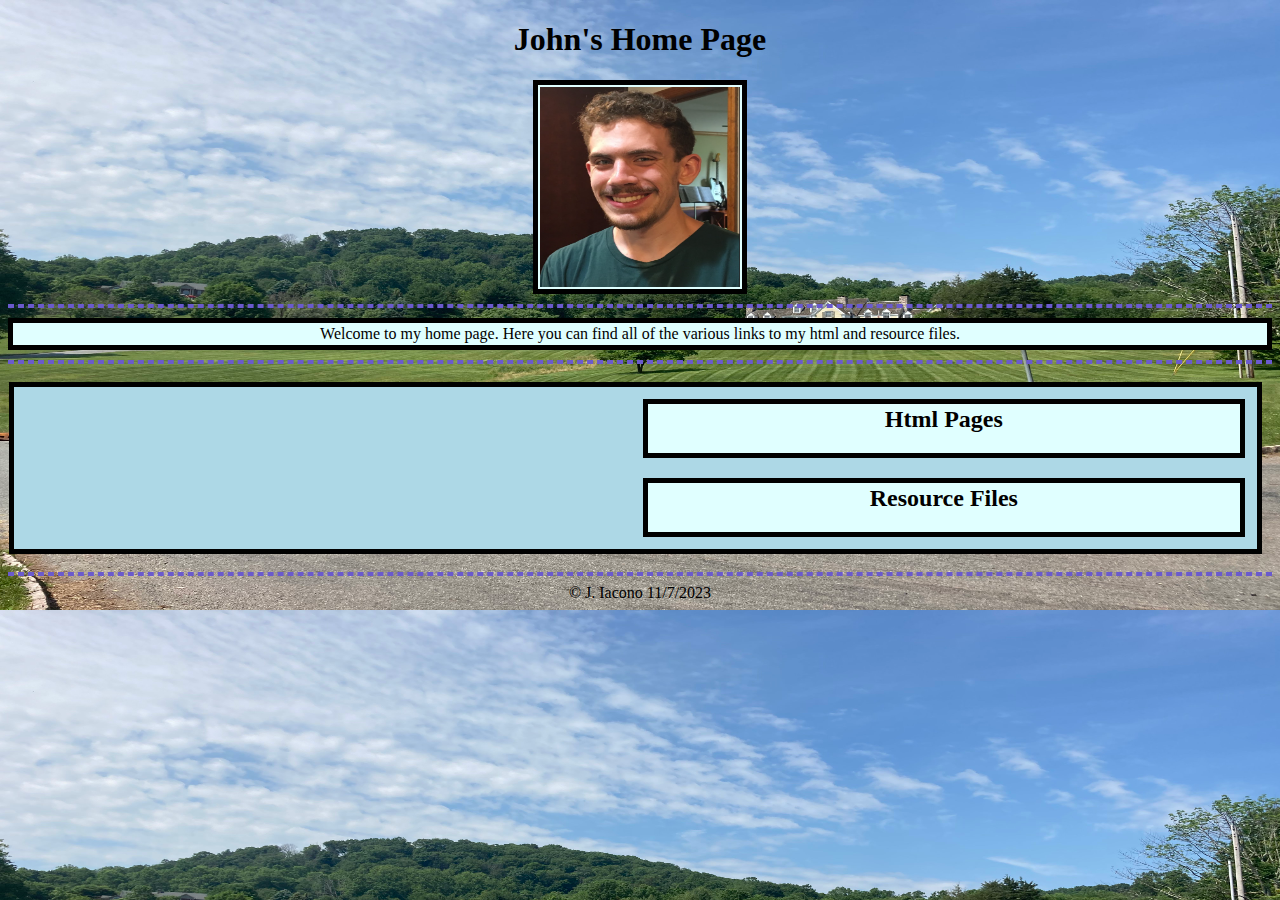
<file: index.html>
<!DOCTYPE HTML>
<html lang="en">

	<head>
		<meta charset="UTF-8">
		<title>
			index.html
		</title>
	</head>
	
	<style>
			body 
			{
				background-image: url('background.jpg');
				background-size: 100% 100%;
				color: black; 
				font-family: verdana;
			}
			h1
			{
				text-align: center;
			}
			h2
			{
				padding: 0px 0px 0px 0px;
				margin: 0px 0px 0px 0px;
				text-align: center;
			}
			hr
			{
				border: 2px dashed slateblue
			}
			p
			{
				text-align:center;
			}
			
			.contentArea
			{
				height: 400px;
			}
			.sectionLarge
			{
				border: solid black;
				border-width: 5px;
				padding: 2px 2px 2px 2px;
				margin: 10px 10px 10px 10px;
				background-color: lightblue;
				width: 98%;
				height: auto;
				float:right;
			}
			.sectionSmall
			{
				border: solid black;
				border-width: 5px;
				padding: 2px 2px 2px 2px;
				margin: 10px 10px 10px 10px;
				background-color: lightcyan;
				width: 47.5%;
				
				float:right;
			}
			.portrait
			{
				border: solid black;
				border-width: 5px;
				padding: 2px 2px 2px 2px;
				margin: 10px 10px 10px 10px;
				background-color: lightcyan;
				width: 200px;
				height: 200px;
				
				margin-left:auto;
				margin-right:auto;
				display:block;
			}
			.desc
			{
				border: solid black;
				border-width: 5px;
				padding: 2px 2px 2px 2px;
				margin: 10px 10px 10px 10px;
				background-color: lightcyan;
				width: auto;
				
				margin-left:auto;
				margin-right:auto;
				display:block;
			}
			
		</style>
	
	<body onLoad="githubFilelist()">
		
		<h1><center>John's Home Page</center></h1>
		<img src="./portrait.png" class="portrait">
		<hr>
			<p class="desc">
				Welcome to my home page. Here you can find all of the various links to my html and resource files.
			</p>
		<hr>
		
		<div id="htmlDiv" class="sectionLarge">
		
			<div id="htmlFiles" class="sectionSmall">
				<h2> Html Pages </h2>
				<br>
				<div id="htmlContentDiv">
					
				</div>
			</div>
			
			<div id="otherFiles" class="sectionSmall">
				<h2> Resource Files </h2>
				<br>
				<div id="fileContentDiv">
					
				</div>
			</div>
			
		</div>
		
		<div style="clear:right"></div>
	
	<footer>
		<hr>
		<center>&copy J. Iacono 11/7/2023</center>
	</footer>
	
	<script>

	function githubFilelist()
	{
				
		var htmlString = "";
		var fileString = "";
	
	  // this creates JS object 'data' with a list of files   	 
		(async () => {
			const response = await fetch("https://api.github.com/repos/jack-iacono/SD330/contents");
			const data = await response.json();
    	
	  // loop through the list of files, set "file" to each file name
    		for (let file of data) {
				fname = file.name;           
				fpath = "https://jack-iacono.github.io/SD330/" + fname; 

				if(fname.includes(".html"))
				{
					htmlString += "<p><a href='" + fpath + "' target='_blank'>" + fname + "</a></p>";
				}
				else
				{
					fileString += "<p><a href='" + fpath + "' target='_blank'>" + fname + "</a></p>";
				}
			}
        
		document.getElementById('htmlContentDiv').innerHTML = htmlString;
		document.getElementById('fileContentDiv').innerHTML = fileString;
		})()
	
	}

	</script>

	</body>

</html>
</file>
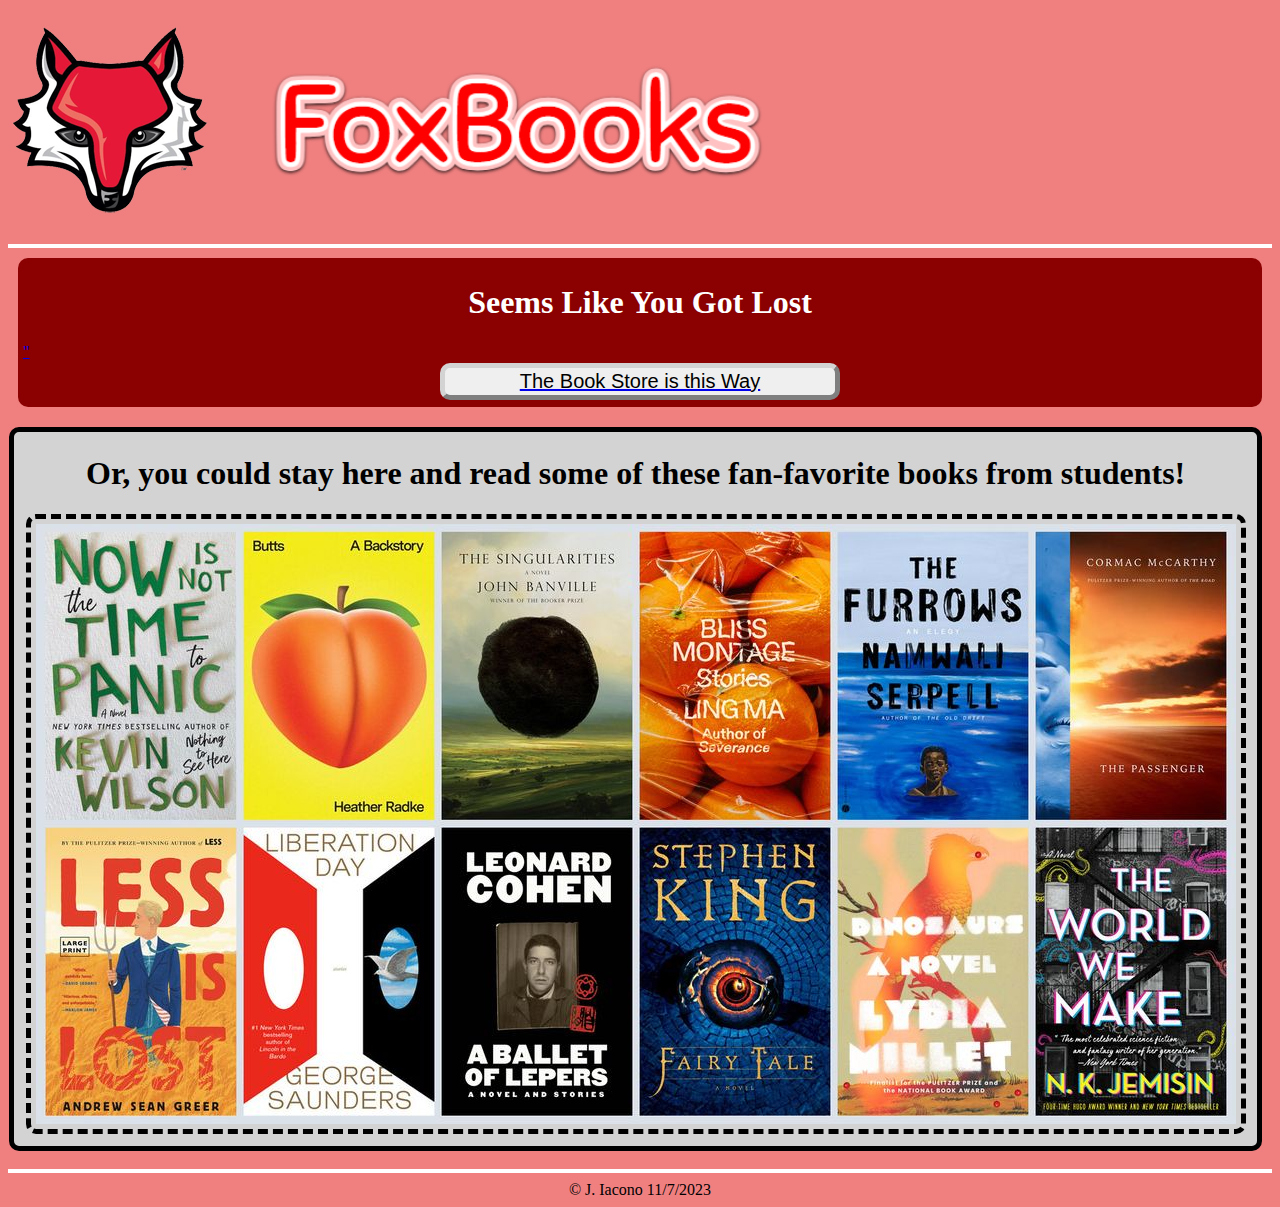
<file: foxbooks404page.html>
<!DOCTYPE HTML>
<html lang="en">

	<head>
		<meta charset="UTF-8">
		<title>
			FoxBooks-404 Error
		</title>
		
		<link rel="stylesheet" type="text/css" href="foxbooksstylesheet.css" />
	</head>
	
	<style>
			.bestbooks
			{
				padding: 5px 5px 5px 5px;
				margin: 10px 10px 10px 10px;
				width: 90%px;
				height: auto;
				
				margin-left:auto;
				margin-right:auto;
				display: block;
				
				border-radius:10px;
				border: 5px dashed black;
			}
			
			.returnButton
			{
				padding: 2px 2px 2px 2px;
				margin: 2px 2px 2px 2px;
				
				width: 400px;
				height: auto;
				
				border-width: 5px;
				border-color: lightgrey;
				
				border-radius:10px;
				
				font-size: 20px;
				
				margin-left:auto;
				margin-right:auto;
				display:block;
			}
			
		</style>
	
	<body>
		
		<div class="pageHeader">
			<img src="maristlogo.png" class="portrait">
			<img src="FoxBooksLogo.png" class="logo">
		</div>
		
		<hr>
		
		<div class="menuBar">
			<h1 style="color:white;">Seems Like You Got Lost</h1>
			<a href="foxbookshomepage.html">"<input type=button class="returnButton" value="The Book Store is this Way"></a>
			
		</div>
		
		<div id="htmlDiv" class="sectionLarge">
			
			<h1>Or, you could stay here and read some of these fan-favorite books from students!</h1>
			
			<a href="foxbooks404page.html"><img src="bestbooks.jpg" class="bestbooks"></a>
			
		</div>
		
		<div style="clear:right"></div>
	
	<footer>
		<hr>
		<center>&copy J. Iacono 11/7/2023</center>
	</footer>
	
	</script>

	</body>

</html>
</file>
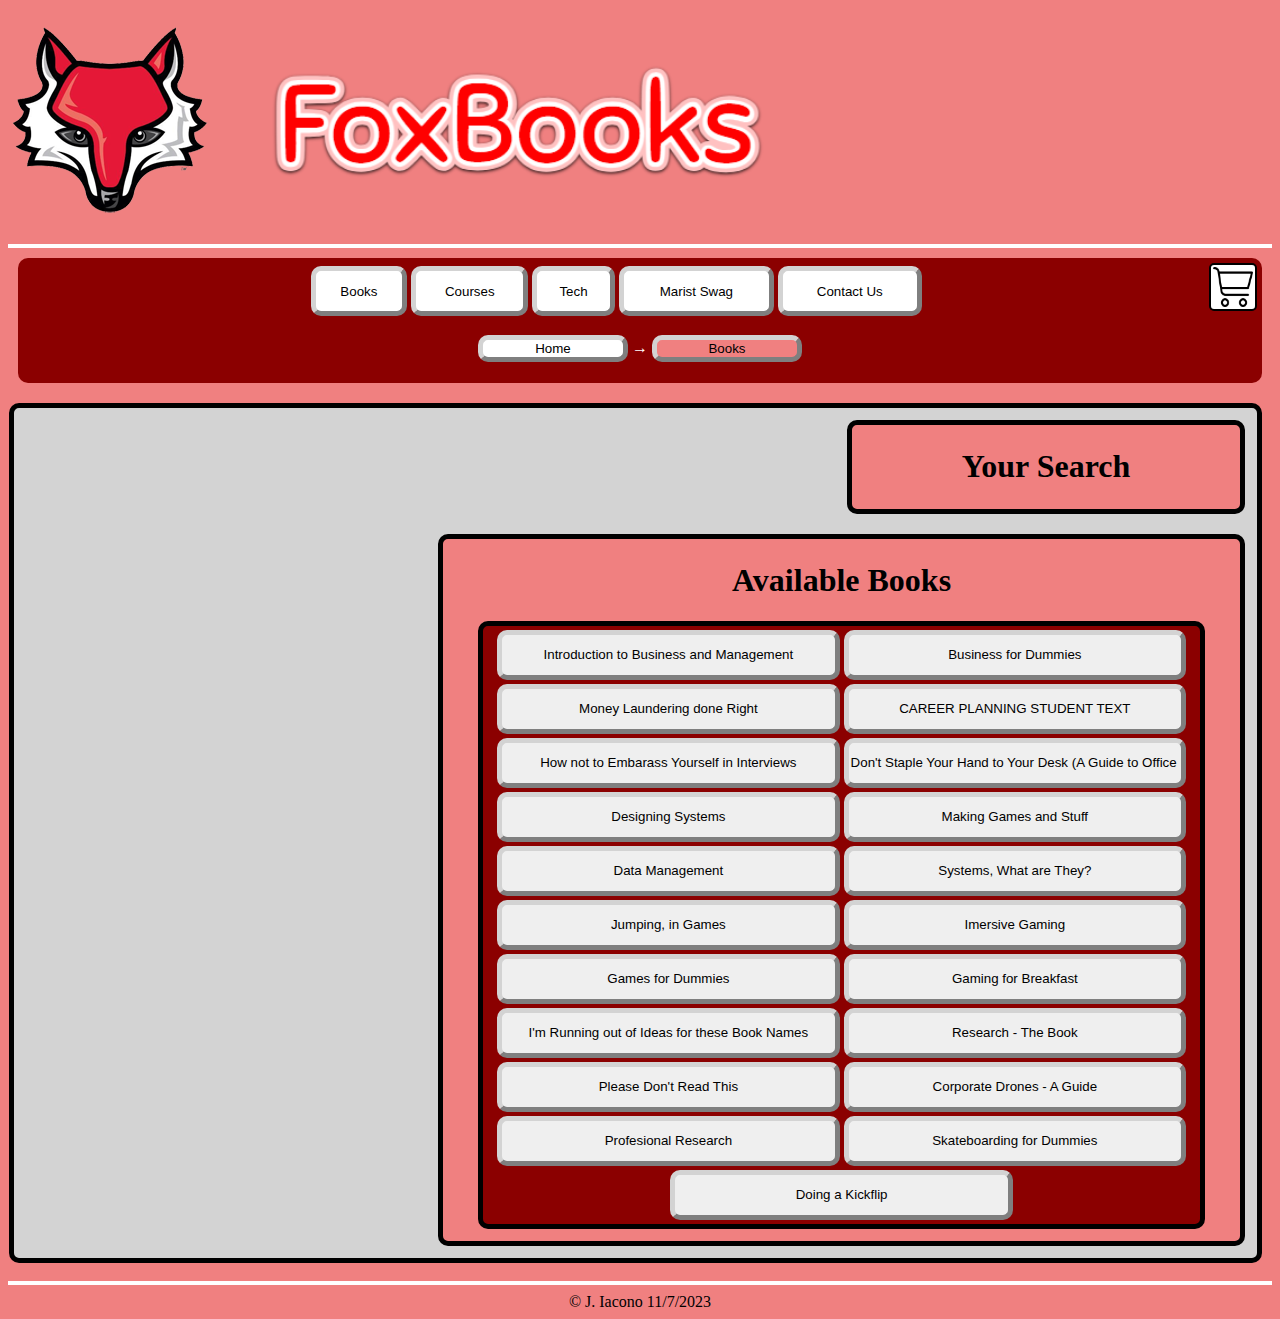
<file: foxbooksbooks.html>
<!DOCTYPE HTML>
<html lang="en">

	<head>
		<meta charset="UTF-8">
		<title>
			FoxBooks
		</title>
		
		<link rel="stylesheet" type="text/css" href="foxbooksstylesheet.css" />
	</head>
	
	<body onLoad="githubFilelist()">
		
		<div class="pageHeader">
			<a href="foxbookshomepage.html"><img src="maristlogo.png" class="portrait"></a>
			<a href="foxbookshomepage.html"><img src="FoxBooksLogo.png" class="logo"></a>
		</div>
		
		<hr>
		
		<div class="menuBar">
			
			<a href="foxbooks404page.html"><img src="shopping_cart.png" class="cartIcon" style></a>
			<table class="optionsTable">
				<tr>
					<td><a href="foxbooksbooks.html"><input type=button value="Books" class="menuButton"></a></td>
					<td><a href="foxbookscourses.html"><input type=button value="Courses" class="menuButton"></a></td>
					<td><a href="foxbooks404page.html"><input type=button value="Tech" class="menuButton"></a></td>
					<td><a href="foxbooks404page.html"><input type=button value="Marist Swag" class="menuButton"></a></td>
					<td><a href="foxbooks404page.html"><input type=button value="Contact Us" class="menuButton"></a></td>
				</tr>
			</table>
			
			<p style="color:white;">
				<a href="foxbookshomepage.html"><input type=button value="Home" class="breadButton"></a>
				&#8594; 
				<input type=button value="Books" class="breadButton" style="background-color:lightcoral;">
			</p>
		</div>
		
		<div id="htmlDiv" class="sectionLarge">
		
			<div id="mainDiv" class="sectionSmall">
				<h1> Your Search </h1>
				<div id="mainBookDiv">
					
				</div>
				<div id="bookContentDiv">
					
				</div>
			</div>
			
			<div id="bookDiv" class="sectionMedium">
				<h1> Available Books </h1>
				<div id="bookButtonDiv" class="book">
					
				</div>
			</div>
			
		</div>
		
		<div style="clear:right"></div>
	
	<footer>
		<hr>
		<center>&copy J. Iacono 11/7/2023</center>
	</footer>
	
	<script>

	var courses;
	var books;
	var data;

	function showBook(num)
	{
		document.getElementById('bookContentDiv').innerHTML = num;
		
		var bookString = "<div class='book'>";
		bookString += "<h2>" + data["books"][num]["title"] + "</h2>"; 
		bookString += "<br>ISBN: " + data["books"][num]["isbn"]; 
		bookString += "<br>Author: " + data["books"][num]["author"]; 
		bookString += "<br>Course: " + GetCourseByID(data["books"][num]["course_id"]); 
		bookString += "<br><br><input type=button value='Add to Cart' class='bookButton'>";
		bookString += "</div>";
		
		document.getElementById('bookContentDiv').innerHTML = bookString;
	}

	function githubFilelist()
	{
		var courseString = "";
		var bookString = "";
		var bookButtonString = "";
	
		console.log("Started File Fetch");
		
	  // this creates JS object 'data' with a list of files   	 
		(async () => {
			const response = await fetch("https://jack-iacono.github.io/SD330/foxbooksdata.json");
			data = await response.json();
		
		courses = Object.keys(data['courses']);
		books = Object.keys(data['books']);
		
		// runs through the courses and adds them
		for(const i of books)
		{	
			//This is why I hate HTML
			bookButtonString += '<input type=button value="' + data["books"][i]["title"] + '" onclick="showBook(\'' + i + '\')" ' + ' class="bookButtonSmall">';
		}
		
		document.getElementById('bookButtonDiv').innerHTML = bookButtonString;
		
		})()
		
		console.log("End File Fetch");
	
	}
	
	function GetCourseByID(courseId)
	{
		for(const i of courses)
		{
			if(data["courses"][i]["id"] == courseId)
				return i;
		}
		
		return "null";
	}
	function GetCourseBooks(courseName)
	{
		clearBookDiv();
	
		let courseString = "<div class='book'>";
		
		for(const i of courses)
		{
			if(courseName == i)
			{
				courseString += '<h3>' + data["courses"][i]["title"] + '<br>' + i + '</h3>'; 
				courseString += '<br>Professor: ' + data["courses"][i]["professor"]; 
				courseString += '<br>Semester: ' + data["courses"][i]["semester"]; 
			}
		}
		
	
		let buttonString = "<hr>";
		buttonString += "<br><h2>Books</h2>";
	
		let courseId = data["courses"][courseName]["id"];
	
		for(const i of books)
		{
			if(data["books"][i]["course_id"] == courseId)
			{
				buttonString += '<br><input type=button value="' + data["books"][i]["title"] + '" onclick="showBook(\'' + i + '\')" ' + ' class="bookButton">';
			}
		}
		
		document.getElementById('mainBookDiv').innerHTML = courseString + buttonString;
	}
	
	function clearBookDiv()
	{
		document.getElementById('bookContentDiv').innerHTML = "";
	}
	function clearCourseDiv()
	{
		document.getElementById('mainBookDiv').innerHTML = "";
	}
	
	</script>

	</body>

</html>
</file>
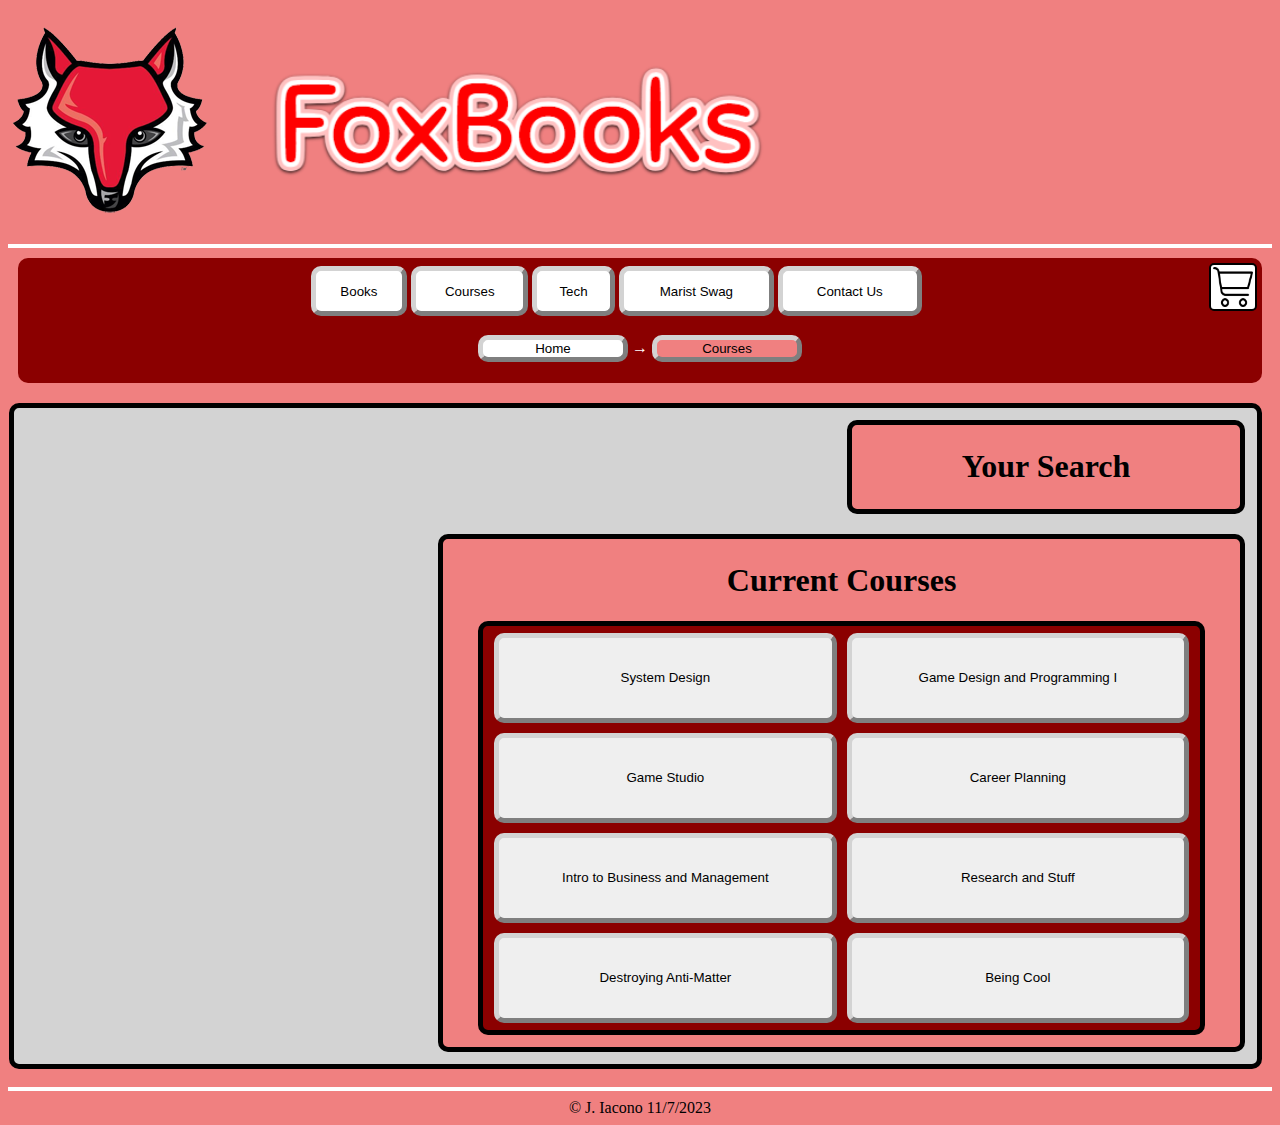
<file: foxbookscourses.html>
<!DOCTYPE HTML>
<html lang="en">

	<head>
		<meta charset="UTF-8">
		<title>
			FoxBooks
		</title>
		
		<link rel="stylesheet" type="text/css" href="foxbooksstylesheet.css" />
	</head>
	
	<body onLoad="githubFilelist()">
		
		<div class="pageHeader">
			<a href="foxbookshomepage.html"><img src="maristlogo.png" class="portrait"></a>
			<a href="foxbookshomepage.html"><img src="FoxBooksLogo.png" class="logo"></a>
		</div>
		
		<hr>
		
		<div class="menuBar">
			
			<a href="foxbooks404page.html"><img src="shopping_cart.png" class="cartIcon" style></a>
			<table class="optionsTable">
				<tr>
					<td><a href="foxbooksbooks.html"><input type=button value="Books" class="menuButton"></a></td>
					<td><a href="foxbookscourses.html"><input type=button value="Courses" class="menuButton"></a></td>
					<td><a href="foxbooks404page.html"><input type=button value="Tech" class="menuButton"></a></td>
					<td><a href="foxbooks404page.html"><input type=button value="Marist Swag" class="menuButton"></a></td>
					<td><a href="foxbooks404page.html"><input type=button value="Contact Us" class="menuButton"></a></td>
				</tr>
			</table>
			
			<p style="color:white;">
				<a href="foxbookshomepage.html"><input type=button value="Home" class="breadButton"></a>
				&#8594; 
				<input type=button value="Courses" class="breadButton" style="background-color:lightcoral;">
			</p>
		</div>
		
		<div id="htmlDiv" class="sectionLarge">
			
			<div id="mainDiv" class="sectionSmall">
				<h1> Your Search </h1>
				<div id="mainBookDiv">
					
				</div>
				<div id="bookContentDiv">
					
				</div>
			</div>
			
			<div id="courseDiv" class="sectionMedium">
				<h1> Current Courses </h1>
				<div id="courseContentDiv" class="book">
				
				</div>
			</div>
			
		</div>
		
		<div style="clear:right"></div>
	
	<footer>
		<hr>
		<center>&copy J. Iacono 11/7/2023</center>
	</footer>
	
	<script>

	var courses;
	var books;
	var data;

	function showBook(num)
	{
		document.getElementById('bookContentDiv').innerHTML = num;
		
		var bookString = "<div class='book'>";
		bookString += "<h2>" + data["books"][num]["title"] + "</h2>"; 
		bookString += "<br>ISBN: " + data["books"][num]["isbn"]; 
		bookString += "<br>Author: " + data["books"][num]["author"]; 
		bookString += "<br>Course: " + GetCourseByID(data["books"][num]["course_id"]); 
		bookString += "<br><br><input type=button value='Add to Cart' class='bookButton'>";
		bookString += "</div>";
		
		document.getElementById('bookContentDiv').innerHTML = bookString;
	}

	function githubFilelist()
	{
		var courseString = "";
		var bookString = "";
		var bookButtonString = "";
	
		console.log("Started File Fetch");
		
	  // this creates JS object 'data' with a list of files   	 
		(async () => {
			const response = await fetch("https://jack-iacono.github.io/SD330/foxbooksdata.json");
			data = await response.json();
		
		courses = Object.keys(data['courses']);
		books = Object.keys(data['books']);
		
		// runs through the courses and adds them
		for(const i of courses)
		{
			courseString += '<input type=button value="' + data['courses'][i]['title'] + '" onclick="GetCourseBooks(\'' + i + '\')" ' + ' class="courseButtonSmall">';
		}
        
		document.getElementById('courseContentDiv').innerHTML = courseString;
		
		})()
		
		console.log("End File Fetch");
	
	}
	
	function GetCourseByID(courseId)
	{
		for(const i of courses)
		{
			if(data["courses"][i]["id"] == courseId)
				return i;
		}
		
		return "null";
	}
	function GetCourseBooks(courseName)
	{
		clearBookDiv();
	
		let courseString = "<div class='book'>";
		
		for(const i of courses)
		{
			if(courseName == i)
			{
				courseString += '<h3>' + data["courses"][i]["title"] + '<br>' + i + '</h3>'; 
				courseString += '<br>Professor: ' + data["courses"][i]["professor"]; 
				courseString += '<br>Semester: ' + data["courses"][i]["semester"]; 
			}
		}
		
	
		let buttonString = "<hr>";
		buttonString += "<br><h2>Books</h2>";
	
		let courseId = data["courses"][courseName]["id"];
	
		for(const i of books)
		{
			if(data["books"][i]["course_id"] == courseId)
			{
				buttonString += '<br><a href="foxbooksbooks.html"><input type=button value="' + data["books"][i]["title"] + '" ' + ' class="bookButton"></a>';
			}
		}
		
		document.getElementById('mainBookDiv').innerHTML = courseString + buttonString;
	}
	
	function clearBookDiv()
	{
		document.getElementById('bookContentDiv').innerHTML = "";
	}
	function clearCourseDiv()
	{
		document.getElementById('mainBookDiv').innerHTML = "";
	}
	
	</script>

	</body>

</html>
</file>
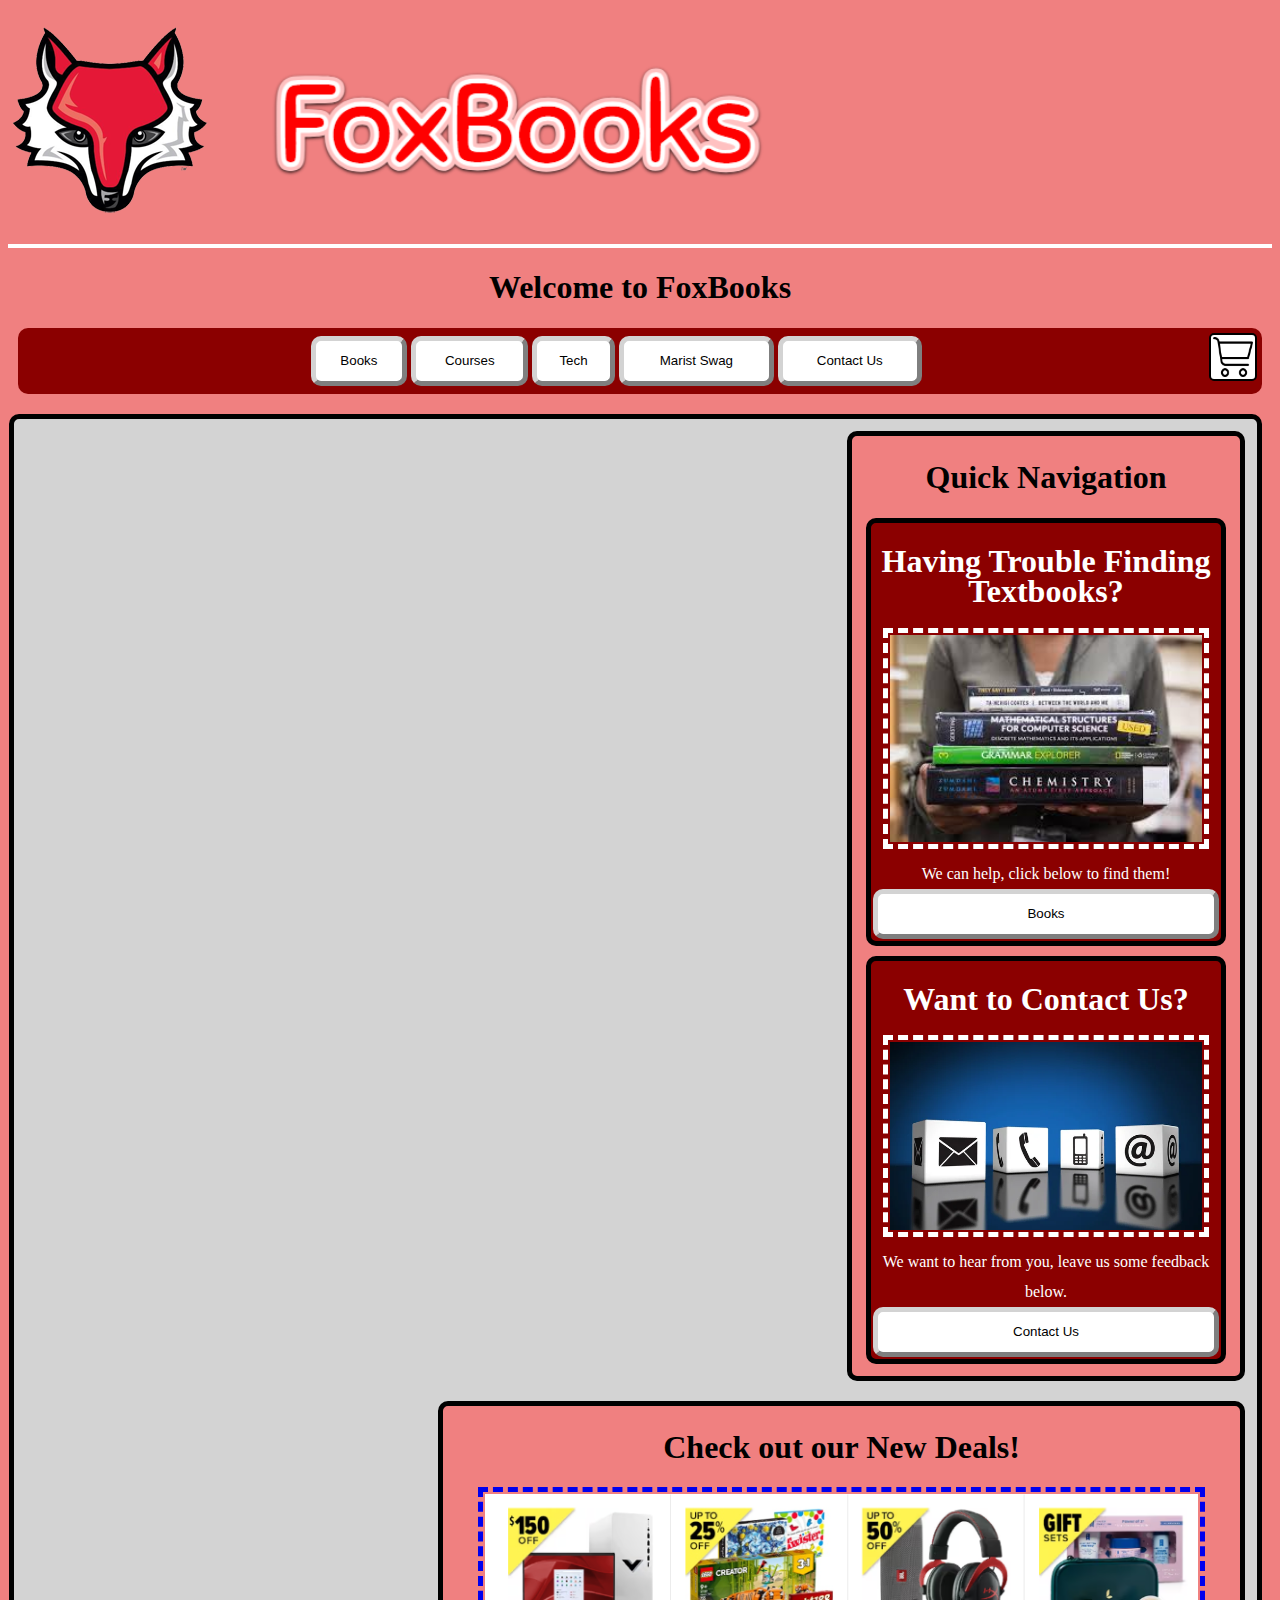
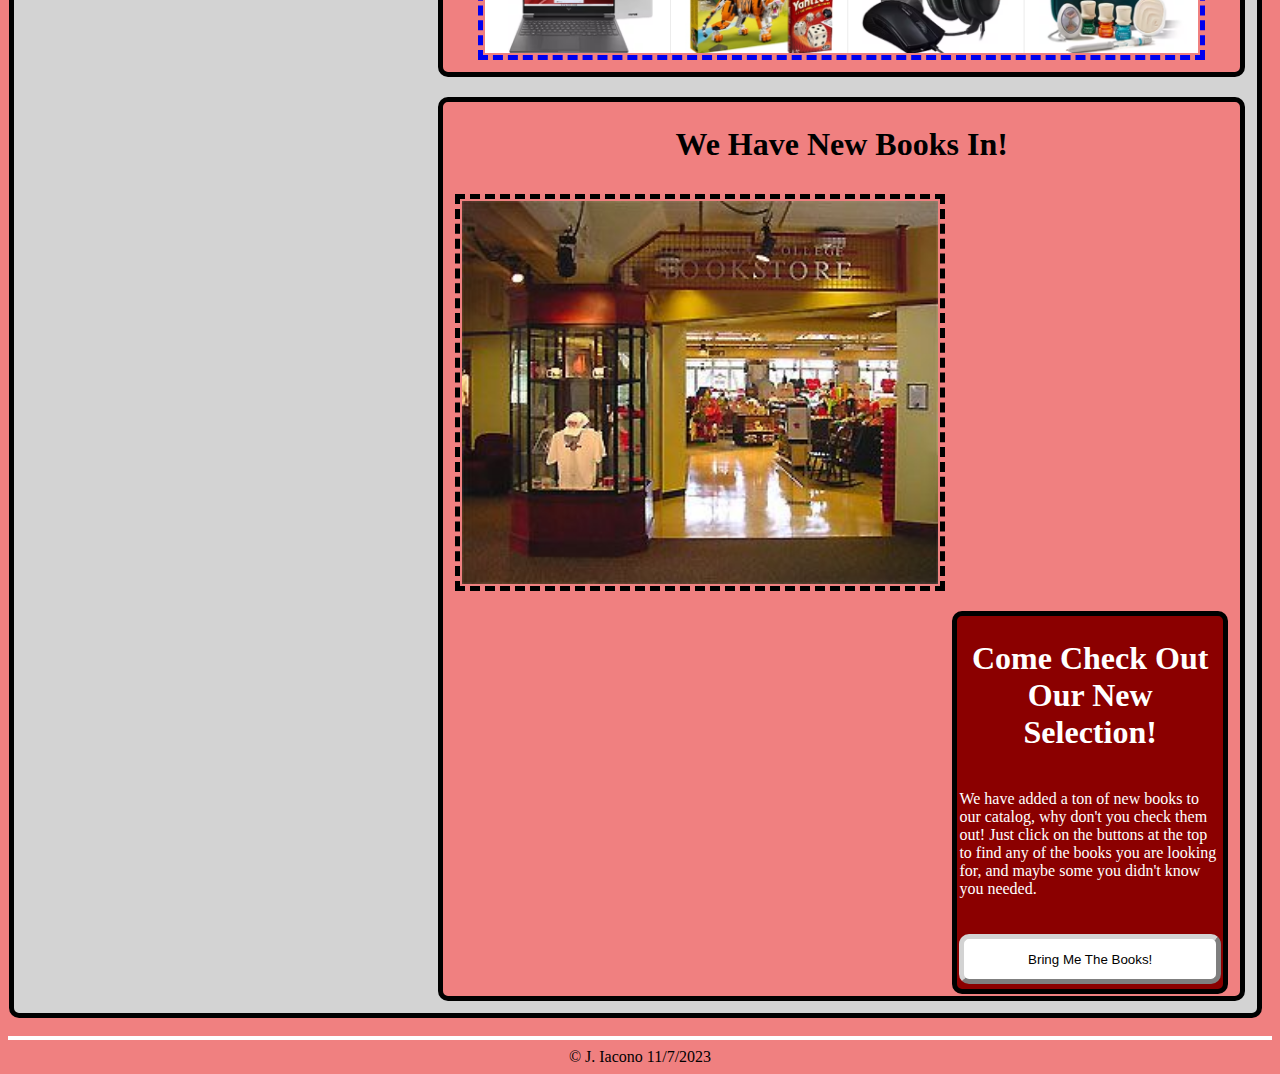
<file: foxbookshomepage.html>
<!DOCTYPE HTML>
<html lang="en">

	<head>
		<meta charset="UTF-8">
		<title>
			FoxBooks
		</title>
		
		<link rel="stylesheet" type="text/css" href="foxbooksstylesheet.css" />
		
		<style>
		
			.welcomePanel
			{
				border: solid black;
				border-width: 5px;
				padding: 2px 2px 5px 2px;
				margin: 10px 10px 0px 0px;
				background-color: darkred;
				width: 33%;

				color:white;

				border-radius:10px;

				float:right;
			}
		
		</style>
		
	</head>
	
	<body>
		
		<div class="pageHeader">
			<a href="foxbookshomepage.html"><img src="maristlogo.png" class="portrait"></a>
			<a href="foxbookshomepage.html"><img src="FoxBooksLogo.png" class="logo"></a>
		</div>
		
		<hr>
		
		<h1>Welcome to FoxBooks</h1>
		
		<div class="menuBar">
			
			<a href="foxbooks404page.html"><img src="shopping_cart.png" class="cartIcon" style></a>
			<table class="optionsTable">
				<tr>
					<td><a href="foxbooksbooks.html"><input type=button value="Books" class="menuButton"></a></td>
					<td><a href="foxbookscourses.html"><input type=button value="Courses" class="menuButton"></a></td>
					<td><a href="foxbooks404page.html"><input type=button value="Tech" class="menuButton"></a></td>
					<td><a href="foxbooks404page.html"><input type=button value="Marist Swag" class="menuButton"></a></td>
					<td><a href="foxbooks404page.html"><input type=button value="Contact Us" class="menuButton"></a></td>
				</tr>
			</table>
			
		</div>
		
		<div id="htmlDiv" class="sectionLarge">
		
			<div id="bookDiv" class="sectionSmall">
				<h1> Quick Navigation </h1>
				<div id="bookButtonDiv" class="book">
					<h1>Having Trouble Finding Textbooks?</h1>
					<img src="textbooks.jpg" class="dealImage">
					We can help, click below to find them!
					<br>
					<a href="foxbooksbooks.html"><input type=button value="Books" class="menuButton"></a>
				</div>
				<div id="bookButtonDiv" class="book">
					<h1>Want to Contact Us?</h1>
					<img src="contact_us.jpg" class="dealImage">
					We want to hear from you, leave us some feedback below.
					<br>
					<a href="foxbooks404page.html"><input type=button value="Contact Us" class="menuButton"></a>
				</div>
			</div>
		
			<div id="dealDiv" class="sectionMedium">
				<h1> Check out our New Deals!</h1>
				<a href="foxbooks404page.html"><img src="deals.png" class="dealImage"></a>
			</div>
			
			<div id="courseDiv" class="sectionMedium">
				<h1> We Have New Books In! </h1>
				<img src="bookstore.jpg" class="storeImage">
				
				<div id="mainContentDiv">
					<div class="welcomePanel">
						<h1>Come Check Out Our New Selection!</h1>
						<br>
						We have added a ton of new books to our catalog, why don't you check them out! Just click on the buttons at the top to find any of the books you are looking for, and maybe some you didn't know you needed.
						<br>
						<br>
						<br>
						<tr><a href="foxbooksbooks.html"><td><input type=button value="Bring Me The Books!" class="menuButton"></td></a></tr>
					</div>
				</div>
			</div>
			
		</div>
		
		<div style="clear:right"></div>
	
	<footer>
		<hr>
		<center>&copy J. Iacono 11/7/2023</center>
	</footer>

	</body>

</html>
</file>
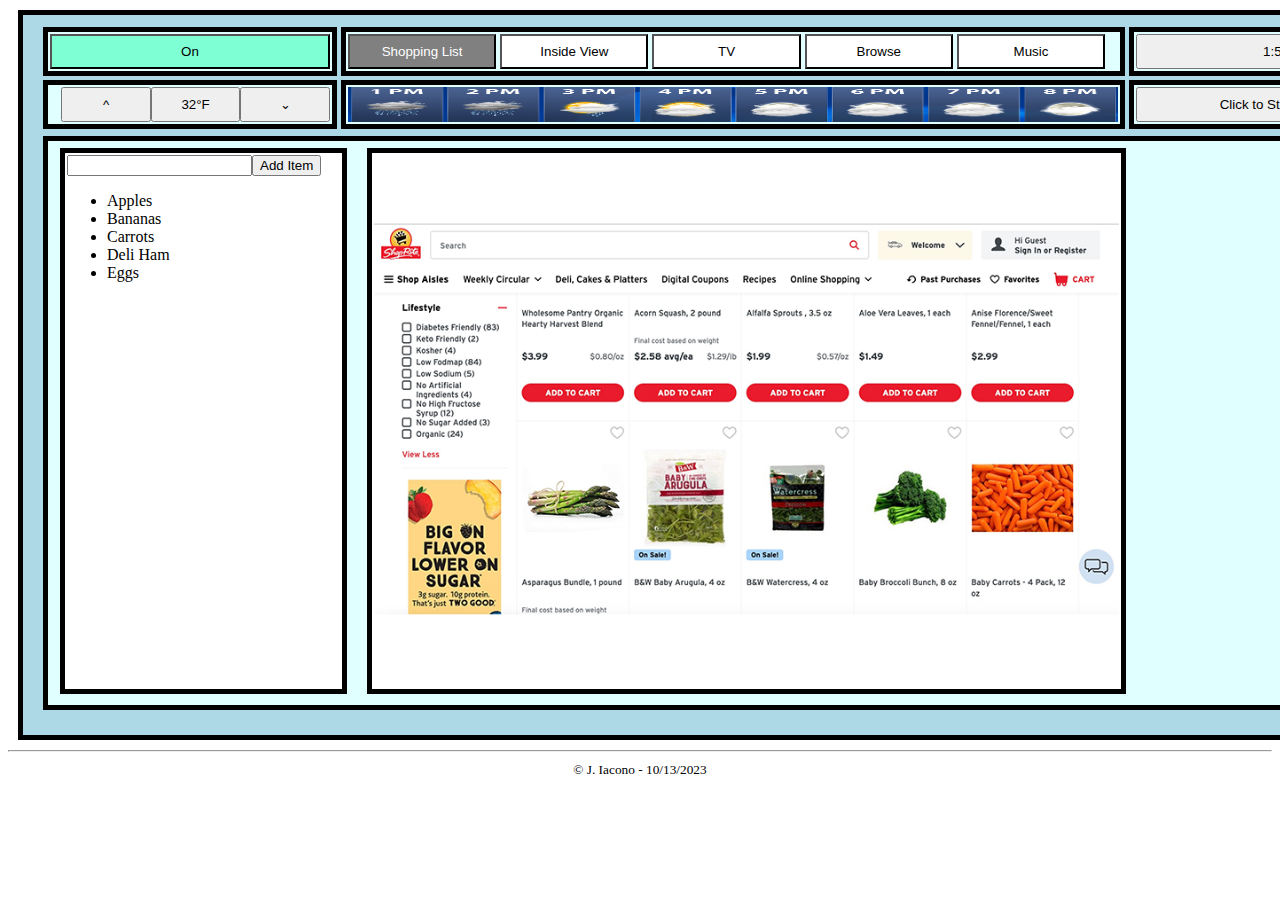
<file: fridge.html>
<!DOCTYPE html>
<html lang="en">
	
	<head>
		<title>Fridge App</title>
		<meta charset="UTF-8">
		
		<style>
			body 
			{
				background-color: white; 
				color: black; 
				font-family: verdana;
			}
			h1
			{
				text-align: center;
			}
			h2
			{
				padding: 0px 0px 0px 0px;
				margin: 0px 0px 0px 0px;
				text-align: center;
			}
			
			.dateTime
			{
				padding: 0px 0px 0px 0px;
				margin: 0px 0px 0px 0px;
				text-align: center;
			}
			.contentArea
			{
				height: 100%;
				width: 100%;
			}
			.fridgeSectionLarge
			{
				border: solid black;
				border-width: 5px;
				padding: 10px 10px 10px 10px;
				margin: 10px 10px 10px 10px;
				background-color: lightblue;
				width: 1400px;
				height: 700px;
			}
			.fridgeSectionSmall
			{
				border: solid black;
				border-width: 5px;
				padding: 2px 2px 2px 2px;
				margin: 5px 10px 10px 10px;
				background-color: lightcyan;
				
				width: auto;
				height: 80%;
			}
			.fridgeButton
			{
				width: 19.25%;
				height: 100%;
				margin: auto;
				padding: auto;
			}
			
			.leftSection
			{
				border: solid black;
				border-width: 5px;
				padding: 2px 2px 2px 2px;
				margin: 2px 2px 2px 10px;
				background-color: lightcyan;
				
				float: right;
				width: 20%;
				height: 5%;
			}
			.rightSection
			{
				border: solid black;
				border-width: 5px;
				padding: 2px 2px 2px 2px;
				margin: 2px 10px 2px 2px;
				background-color: lightcyan;
				
				float: right;
				width: 20%;
				height: 5%;
			}
			.middleSection
			{
				border: solid black;
				border-width: 5px;
				padding: 2px 2px 2px 2px;
				margin: 2px 2px 2px 2px;
				background-color: lightcyan;
				
				float: right;
				width: 55%;
				height: 5%;
			}
			.shoppingSection
			{
				border: solid black;
				border-width: 5px;
				padding: 2px 2px 2px 2px;
				margin: 5px 10px 10px 10px;
				background-color: white;
				
				width: 20%;
				height: 95%;
				float: left;
			}
			.shoppingImage
			{
				border: solid black;
				border-width: 5px;
				padding: 2px 2px 2px 2px;
				margin: 5px 10px 10px 10px;
				background-color: white;
				
				width: auto;
				height: 95%;
				float: left;
			}
			.musicImage
			{
				border: solid black;
				border-width: 5px;
				padding: 2px 2px 2px 2px;
				margin: 5px 10px 10px 10px;
				background-color: white;
				
				width: auto;
				height: 95%;
				
				margin-left:auto;
				margin-right:auto;
				display:block;
			}
			
			.clockButton
			{
				width: 100%;
				height: 100%;
			}
			.tempButtons
			{
				width: 32%;
				height: 100%;
				float: right;
			}
			.fitImage
			{
				width: 100%;
				height: 100%;
			}
			
		</style>
		
	</head>
	
	<body onLoad="onLoad()">
	
		<audio id="timerAudio">
		  <source src="./alarm.mp3" type="audio/mpeg">
		  Your browser does not support the audio element.
		</audio>
		<audio id="tv_startAudio">
		  <source src="./tv_start.mp3" type="audio/mpeg">
		  Your browser does not support the audio element.
		</audio>
		
		<div class="fridgeSectionLarge">
		
			<div id="timeSection" class="rightSection">
				<input type=button class="clockButton" id="clock" class="dateTime" onclick="clickClock()" value="--:--">
			</div>
			
			<div id="buttonSection" class="middleSection">
				<input type=button onclick="clickButton('shopButton')" id="shopButton" value="Shopping List" class="fridgeButton">
				<input type=button onclick="clickButton('insideButton')" id="insideButton" value="Inside View" class="fridgeButton">
				<input type=button onclick="clickButton('tvButton')" id="tvButton" value="TV" class="fridgeButton">
				<input type=button onclick="clickButton('browserButton')" id="browserButton" value="Browse" class="fridgeButton">
				<input type=button onclick="clickButton('musicButton')" id="musicButton" value="Music" class="fridgeButton">
			</div>
			
			<div id="onOffSection" class="leftSection">
				<input type=button onclick="clickOnOffButton()" id="onOffButton" value="Off" style="width:100%;height:100%;">
			</div>	
			
			<div id="timerSection" class="rightSection">
				<input type=button id="timer" class="clockButton" onclick="clickTimer()" value="Click to Start Timer">
			</div>
				
			<div id="weatherSection" class="middleSection">
				<img src="./weather forecast.png" alt="Weather Forecast" class="fitImage">
			</div>	
			
			<div id="tempSection" class="leftSection">
			
				<input type=button id="tempDown" class="tempButtons" onclick="changeTemp(-1)" value="&#8964">
				<input type=button id="temp" class="tempButtons" onclick="tempConvert()" value="31">
				<input type=button id="tempUp" class="tempButtons" onclick="changeTemp(1)" value="^">
				
			</div>	
			
			
			<div style="clear:right"></div>
				
			<div id="mainSection" class="fridgeSectionSmall">
				<div class="contentArea" id="contentArea">
					
				</div>
			</div>
			
		</div>
	
		<footer>
			<hr>
			<center><small>&copy J. Iacono - 10/13/2023</small></center>
		</footer>
	
		<script>
			
			var militaryTime = false;
			
			var tempF = true;
			var currentTemp = 32;
			
			var timerLength = 60;
			var currentTimer = 0;
			
			var timerIntervalID;
			
			var timerAudio = document.getElementById("timerAudio");
			var tv_startAudio = document.getElementById("tv_startAudio");
			
			var shoppingList = [ "Apples", "Bananas", "Carrots", "Deli Ham", "Eggs" ];
			
			//Clock Stuff
			function startClock()
			{
				//Calls the function every second
				setInterval(clockTick, 500);
				checkDate();
			}
			function clockTick()
			{
				var date = new Date();
				var hours = date.getHours();
				var mins = date.getMinutes();
				var secs = date.getSeconds();
				
				if(militaryTime && hours > 12)
				{
					hours -= 12;
				}
				
				if(mins > 9)
				{
					var timeString = hours + ":" + mins;
				}
				else
				{
					var timeString = hours + ":0" + mins;
				}
				
				var clockElement = document.getElementById("clock");
				
				clockElement.value = timeString;
			}
			function checkDate()
			{
				var date = new Date();
				var month = date.getMonth() + 1;
				var day = date.getDate();
				
				var weekDay = date.getDay();
				
				switch(weekDay)
				{
					case 1:
						weekDay = "Monday";
						break;
					case 2:
						weekDay = "Tuesday";
						break;
					case 3:
						weekDay = "Wednesday";
						break;
					case 4:
						weekDay = "Thursday";
						break;
					case 5:
						weekDay = "Friday";
						break;
					case 6:
						weekDay = "Saturday";
						break;
					case 7:
						weekDay = "Sunday";
						break;
					default:
						weekDay = "Default Day";
						break;
				}
				
				var dateString = weekDay + "   " + month + "/" + day;
				
				//var dateElement = document.getElementById("date");
				//dateElement.textContent = dateString;
			}
			
			function onLoad()
			{
				clickOnOffButton();
				startClock();
				changeTemp(0);
			}
			
			function clickOnOffButton()
			{
				var button = document.getElementById("onOffButton");
				
				if(button.value == "On")
				{
					//Turn Off
					button.value = "Off";
					
					button.style.backgroundColor = "lightcoral";
					
					document.getElementById("contentArea").textContent = "";
					resetColors();
					
					//Turn off all buttons
					document.getElementById("shopButton").setAttribute("onClick", "");
					document.getElementById("insideButton").setAttribute("onClick", "");
					document.getElementById("tvButton").setAttribute("onClick", "");
					document.getElementById("browserButton").setAttribute("onClick", "");
					document.getElementById("musicButton").setAttribute("onClick", "");
					}
				else
				{
					//Turn On
					button.value = "On";
					clickButton("shopButton");
					
					button.style.backgroundColor = "aquamarine";
					
					//Turn off all buttons
					document.getElementById("shopButton").setAttribute("onClick", "clickButton('shopButton')");
					document.getElementById("insideButton").setAttribute("onClick", "clickButton('insideButton')");
					document.getElementById("tvButton").setAttribute("onClick", "clickButton('tvButton')");
					document.getElementById("browserButton").setAttribute("onClick", "clickButton('browserButton')");
					document.getElementById("musicButton").setAttribute("onClick", "clickButton('musicButton')");
				}
			}
			
			function clickButton(id)
			{
				resetColors();
				var content = document.getElementById("contentArea");
			
				switch(id)
				{
				
					case "shopButton":
						content.innerHTML = "<div class='shoppingSection'><input id='newItem' value=''><input type=button onclick='addShoppingItem()' value='Add Item'><div id='shoppingList'></div></div><div class='shoppingImage'><img src='./shoprite page.png' style='width:auto;height:100%;margin-left:auto;margin-right:auto;display:block;'></div>";
						updateShoppingList();
						break;
					case "insideButton":
						content.innerHTML = "<img src='https://www.sandravalvassori.com/wp-content/uploads/2021/04/2020-3260-6-728x811.jpg' id='insideImage' width=100% height=100%>";
						break;
					case "tvButton":
						playAudio("tv_start");
						content.innerHTML = "<img src='https://helios-i.mashable.com/imagery/articles/050dp8KC8xJDS9H4Ml2KfUq/hero-image.fill.size_1200x675.v1623373471.png' id='tvImage' width=100% height=100%>";
						break;
					case "browserButton":
						content.innerHTML = "<img src='https://upload.wikimedia.org/wikipedia/commons/thumb/c/c1/Google_Homepage.svg/1280px-Google_Homepage.svg.png' id='tvImage' width=100% height=100%>";
						break;
					case "musicButton":
						content.innerHTML = "<div class='musicImage'><img src='./spotify.png' style='width:auto;height:100%;margin-left:auto;margin-right:auto;display:block;'></div>";
						break;
					default:
						content.textContent = "";
						break
				
				}
				
				var buttonElement = document.getElementById(id);
				
				buttonElement.style.backgroundColor = "grey";
				buttonElement.style.color = "white";
			}
			function resetColors()
			{
				document.getElementById("shopButton").style.backgroundColor = "white";
				document.getElementById("shopButton").style.color = "black";
				document.getElementById("insideButton").style.backgroundColor = "white";
				document.getElementById("insideButton").style.color = "black";
				document.getElementById("tvButton").style.backgroundColor = "white";
				document.getElementById("tvButton").style.color = "black";
				document.getElementById("browserButton").style.backgroundColor = "white";
				document.getElementById("browserButton").style.color = "black";
				document.getElementById("musicButton").style.backgroundColor = "white";
				document.getElementById("musicButton").style.color = "black";
			}
			
			function clickClock()
			{
				if(militaryTime)
				{
					militaryTime = false;
				}
				else
				{
					militaryTime = true;
				}
			}
			
			function changeTemp(change)
			{
				currentTemp += change;
				
				tempElement = document.getElementById("temp");
				
				if(tempF)
					tempElement.value = currentTemp.toString() + "°F";
				else
					tempElement.value = (Math.floor((currentTemp - 32) * (5/9))).toString() + "°C";
			}
			function tempConvert()
			{
				if(tempF)
					tempF = false;
				else
					tempF = true;
					
				changeTemp(0);
			}
			
			function clickTimer()
			{
			
				if(currentTimer == 0)
				{
					currentTimer = timerLength;
					timerIntervalID = setInterval(clickTimer, 1000);
				}
				else
				{
					currentTimer--;
					
					if(currentTimer <= 0)
					{
						playAudio("timer");
						clearInterval(timerIntervalID);
					}
				}
				
				timer = document.getElementById("timer");
				
				if(currentTimer <= 0)
				{
					timer.value = "Click to Start Timer";
				}
				else
				{
					timer.value = currentTimer;
				}
			}
			
			function playAudio(name)
			{
				switch(name)
				{
					case "timer":
						timerAudio.pause();
						timerAudio.play();
						break;
					case "tv_start":
						tv_startAudio.pause();
						tv_startAudio.play();
						break;
				}
			}
			
			function addShoppingItem()
			{
				item = document.getElementById("newItem");
				
				if(item.value != "" && item.value != "Enter Item")
				{
					shoppingList.push(item.value);
					item.value = "";
					updateShoppingList();
				}
			}
			function updateShoppingList()
			{
				list = document.getElementById("shoppingList");
				var fullHTML = "<ul>";
				
				for (var i = 0; i < shoppingList.length; i++)
				{
					fullHTML += "<li>" + shoppingList[i] + "</li>"
				}
				
				fullHTML += "</ul>";
				
				list.innerHTML = fullHTML;
			}
			
		</script>
	
	</body>
	
</html>
</file>
<file: foxbooksstylesheet.css>
body 
{
	background-color:lightcoral;
	color: black; 
	font-family: verdana;
}
h1
{
	text-align: center;
}
h2
{
	padding: 0px 0px 0px 0px;
	margin: 0px 0px 0px 0px;
	text-align: center;
}
hr
{
	border: 2px solid white
}
p
{
	text-align:center;
}

.contentArea
{
	height: 400px;
}
.sectionLarge
{
	border: solid black;
	border-width: 5px;
	padding: 2px 2px 2px 2px;
	margin: 10px 10px 10px 10px;
	background-color:lightgrey;
	width: 98%;
	height: auto;
	float:right;
	
	border-radius:10px;
}
.sectionWide
{
	border: solid black;
	border-width: 5px;
	padding: 2px 2px 2px 2px;
	margin: 10px 10px 10px 10px;
	background-color: lightcoral;
	width: 97%;
	
	border-radius:10px;
	
	float:right;
}
.sectionMedium
{
	border: solid black;
	border-width: 5px;
	padding: 2px 2px 2px 2px;
	margin: 10px 10px 10px 10px;
	background-color: lightcoral;
	width: 64%;
	
	border-radius:10px;
	
	float:right;
}
.sectionSmall
{
	border: solid black;
	border-width: 5px;
	padding: 2px 2px 2px 2px;
	margin: 10px 10px 10px 10px;
	background-color: lightcoral;
	width: 31%;
	
	border-radius:10px;
	
	float:right;
}
.portrait
{
	padding: 2px 2px 2px 2px;
	margin: 10px 10px 10px 10px;
	width: 200px;
	height: 200px;
	
	margin-left:auto;
	margin-right:auto;
}
.logo
{
	padding: 2px 2px 2px 2px;
	margin: 10px 10px 10px 10px;
	width: 600px;
	height: 200px;
	
	margin-left:auto;
	margin-right:auto;
}
.storeImage
{
	padding: 2px 2px 2px 2px;
	margin: 10px 10px 10px 10px;
	width: 60%;
	height: 20%;
	
	border: dashed 5px;
	
	float:left;
}
.dealImage
{
	padding: 2px 2px 2px 2px;
	margin: 10px 10px 10px 10px;
	width: 90%;
	height: auto;
	
	border: dashed 5px;
	
	margin-left:auto;
	margin-right:auto;
	display:block;
}
.cartIcon
{
	width: 40px;
	height: 40px;
	
	padding: 2px 2px 2px 2px;
	
	background-color:white;
	
	border-radius: 5px;
	border: solid black;
	border-width: 2px;
	
	float:right;
}
.desc
{
	border: solid black;
	border-width: 5px;
	padding: 2px 2px 2px 2px;
	margin: 10px 10px 10px 10px;
	background-color: white;
	width: auto;
	
	margin-left:auto;
	margin-right:auto;
	display:block;
}
.course
{
	border: solid black;
	border-width: 5px;
	padding: 2px 2px 2px 2px;
	margin: 10px 10px 10px 10px;
	background-color: darkred;
	width: 90%;
	
	line-height: 30px;
	
	border-radius:10px;
	
	text-align:center;
	color: white;
	
	margin-left:auto;
	margin-right:auto;
	display:block;
}
.book
{
	border: solid black;
	border-width: 5px;
	padding: 2px 2px 2px 2px;
	margin: 10px 10px 10px 10px;
	background-color: darkred;
	width: 90%;
	
	line-height: 30px;
	
	border-radius:10px;
	
	text-align:center;
	color: white;
	
	margin-left:auto;
	margin-right:auto;
	display:block;
}
.bookButton
{
	padding: 2px 2px 2px 2px;
	margin: 2px 2px 2px 2px;
	
	width: 90%;
	height: auto;
	
	border-width: 5px;
	border-color: lightgrey;
	
	border-radius:10px;
}
.bookButtonSmall
{
	padding: 2px 2px 2px 2px;
	margin: 2px 2px 2px 2px;
	
	width: 48%;
	height: 50px;
	
	border-width: 5px;
	border-color: lightgrey;
	
	border-radius:10px;
}
.courseButton
{
	padding: 2px 2px 2px 2px;
	margin: 5px 5px 5px 5px;
	
	width: 90%;
	height: 90px;
	
	border-width: 5px;
	border-color: lightgrey;
	
	border-radius:10px;
}
.courseButtonSmall
{
	padding: 2px 2px 2px 2px;
	margin: 5px 5px 5px 5px;
	
	width: 48%;
	height: 90px;
	
	border-width: 5px;
	border-color: lightgrey;
	
	border-radius:10px;
}
.optionsTable
{
	text-align:center;
	
	width: 50%;
	
	border-radius:10px;
	
	margin-left:auto;
	margin-right:auto;
}
.menuButton
{
	text-align:center;
	
	width: 100%;
	height: 50px;
	
	border-width: 5px;
	border-color: lightgrey;
	
	border-radius:10px;
	
	background-color:white;
}
.breadButton
{
	text-align:center;
	
	width: 150px;
	
	border-width: 5px;
	border-color: lightgrey;
	
	border-radius:10px;
	
	background-color:white;
}
.menuBar
{
	width: auto;
	height: auto;
	
	border-radius:10px;
	
	padding: 5px 5px 5px 5px;
	margin: 10px 10px 10px 10px;
	
	background-color:darkred;
}
.pageHeader
{
	width: 100%;
	height: auto;
	
	margin-left:auto;
	margin-right:auto;
	display:block;
}
</file>
